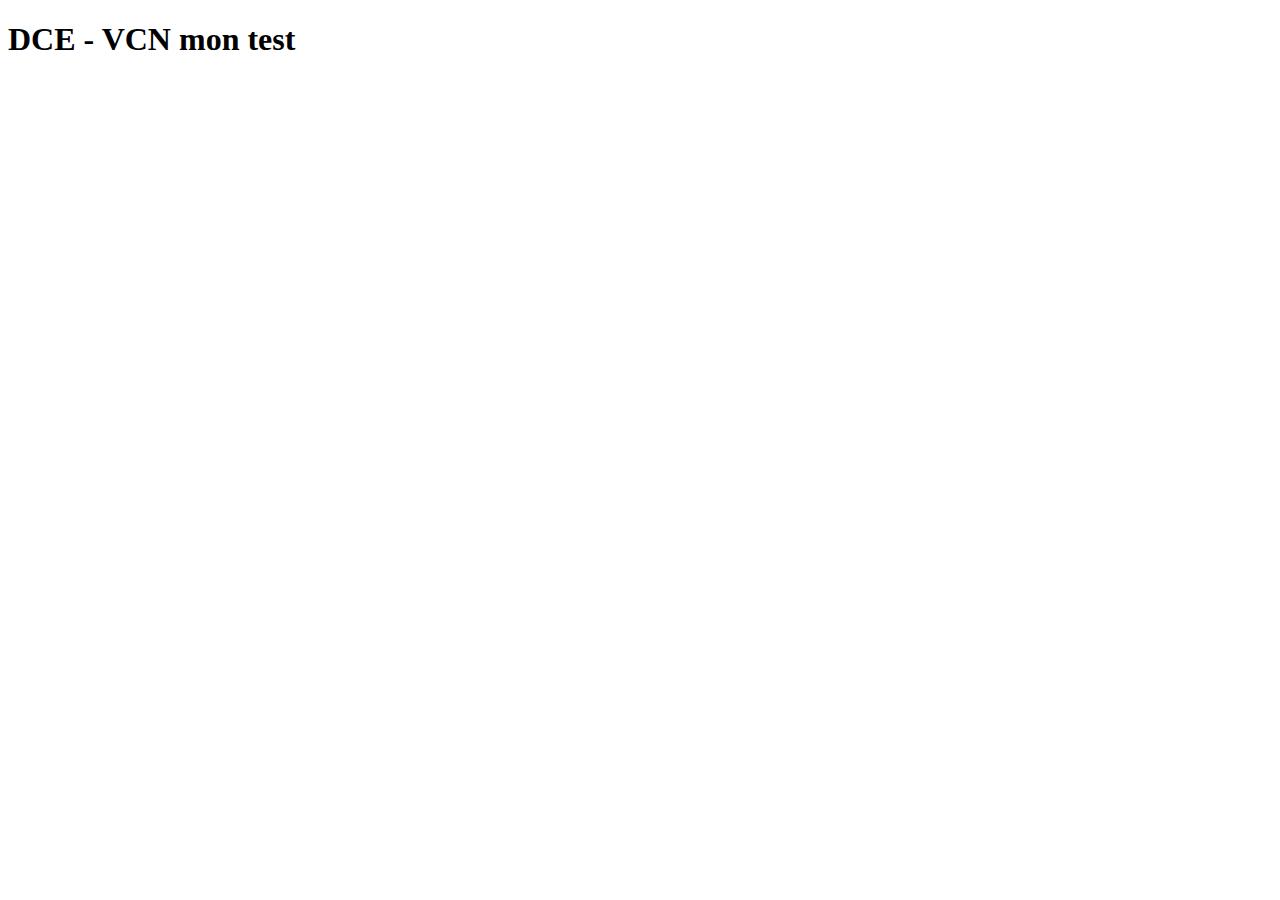
<file: www/index.html>
<!DOCTYPE html PUBLIC "-//W3C//DTD HTML 4.01 Transitional//EN" "http://www.w3.org/TR/html4/loose.dtd">
<html>
<head>
<meta http-equiv="Content-Type" content="text/html; charset=ISO-8859-1">
<title>Insert title here</title>
</head>
<body>
<h1>DCE - VCN mon test</h1>
</body>
</html>
</file>
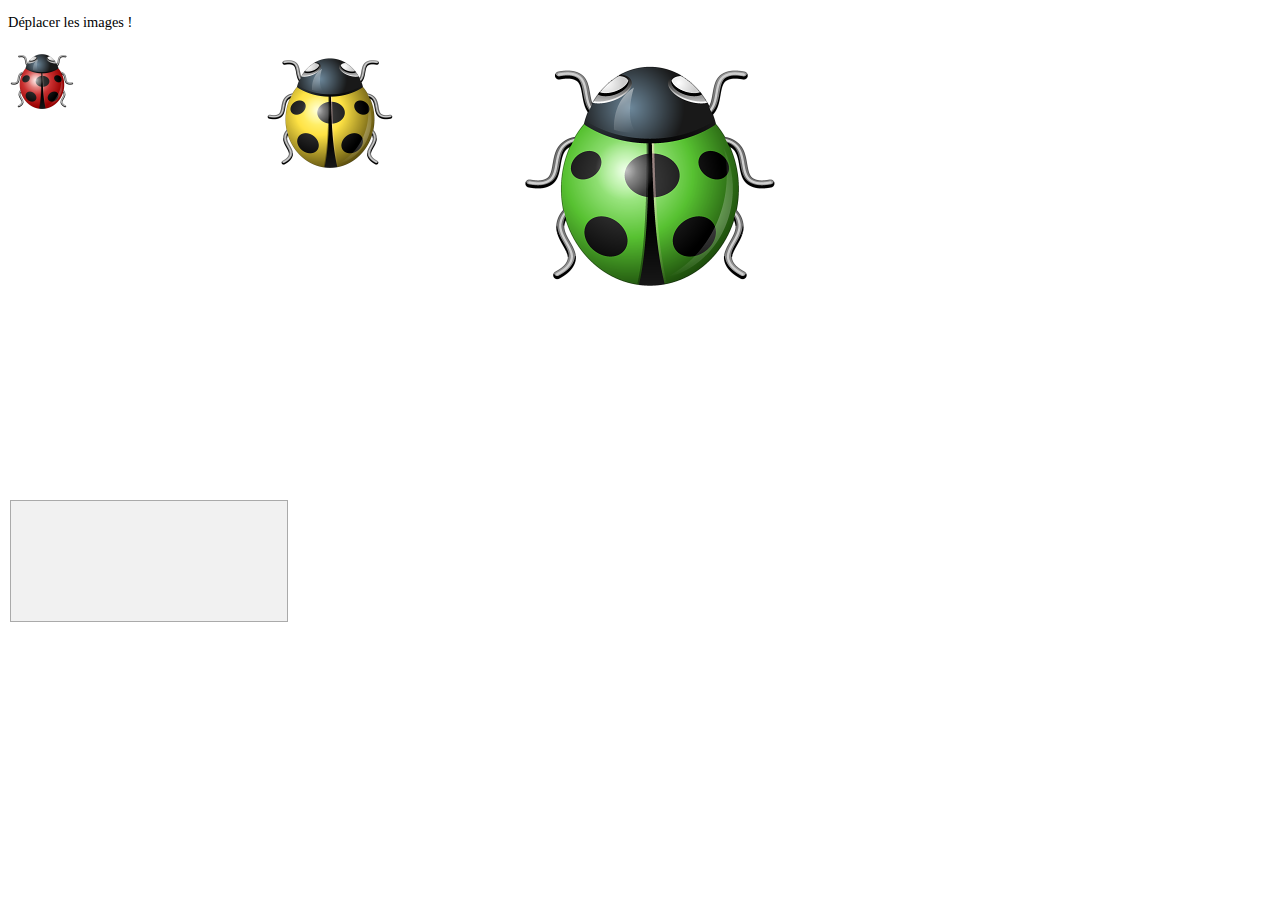
<file: www/dragdrop.html>
<!DOCTYPE html PUBLIC "-//W3C//DTD HTML 4.01 Transitional//EN" "http://www.w3.org/TR/html4/loose.dtd">
<html>
<head>
<meta http-equiv="Content-Type" content="text/html; charset=ISO-8859-1">
<link rel="stylesheet" href="jss/style_interne.css" />
<title>Drag and drop</title>
</head>
<head>
<style type="text/css">
#maconsole {position:absolute;left:10px;top:500px;width:256px;height:100px;padding:10px;border:1px solid #aaaaaa;background-color:#F1F1F1;};
</style>
<script>

var isdrag = false;
var x=0;
var y=0;
var tx, ty;
var dobj;

function movemouse(ev) {
	
	if (isdrag) {
		var lex, ley;
		if (!ev) { ev=event; }
		lex = tx + ev.clientX - x;
		console.log(x);
		ley = ty + ev.clientY - y;
		if (lex > 0) {
			dobj.style.left = lex + "px";
		}
		if (ley > 0) {
			dobj.style.top = ley+ "px";
		}
		dobj.style.zIndex="2";
		var mondoc=document.getElementById("maconsole");
		mondoc.innerHTML = "Mouse DOWN : left=" + lex + " top=" + ley;
		return false;
	}
}

function selectmouse(ev) {
	if (ev)	{
		var fobj = ev.target;
	} else {
		var fobj = event.srcElement;
		ev = event;
	}
	x = ev.clientX;
	y = ev.clientY;
	if (/div/i.test(fobj.parentNode.id)){
		fobj = fobj.parentNode;
	}
	if (/div/i.test(fobj.id)){
		isdrag = true;
		dobj = fobj;
		tx = parseInt(dobj.style.left);
		ty = parseInt(dobj.style.top);
		document.onmousemove = movemouse;
		return false
	}
}

document.onmousedown = selectmouse;
document.onmouseup = function(){
	isdrag = false;
	dobj.style.zIndex="0";
	var mondoc=document.getElementById("maconsole");
	mondoc.innerHTML = "Mouse UP!";
};

</script>
</head>
<body>

<p>D�placer les images !</p>

<div id="div1" style="position:absolute;left:10px;top:50px;width:64px;height:64px;" ><img src="img/bug_red.png" style="width:64px;height:64px;" id="monimage" /></div>
<div id="div2" style="position:absolute;left:266px;top:50px;width:128px;height:128px;" ><img src="img/bug_yellow.png" id="monimage2" style="width:128px;height:128px;" /></div>
<div id="div3" style="position:absolute;left:522px;top:50px;width:256px;height:256px;" ><img src="img/bug_green.png" id="monimage3" /></div>
<div id="maconsole"></div>

</body>
</html>
</file>
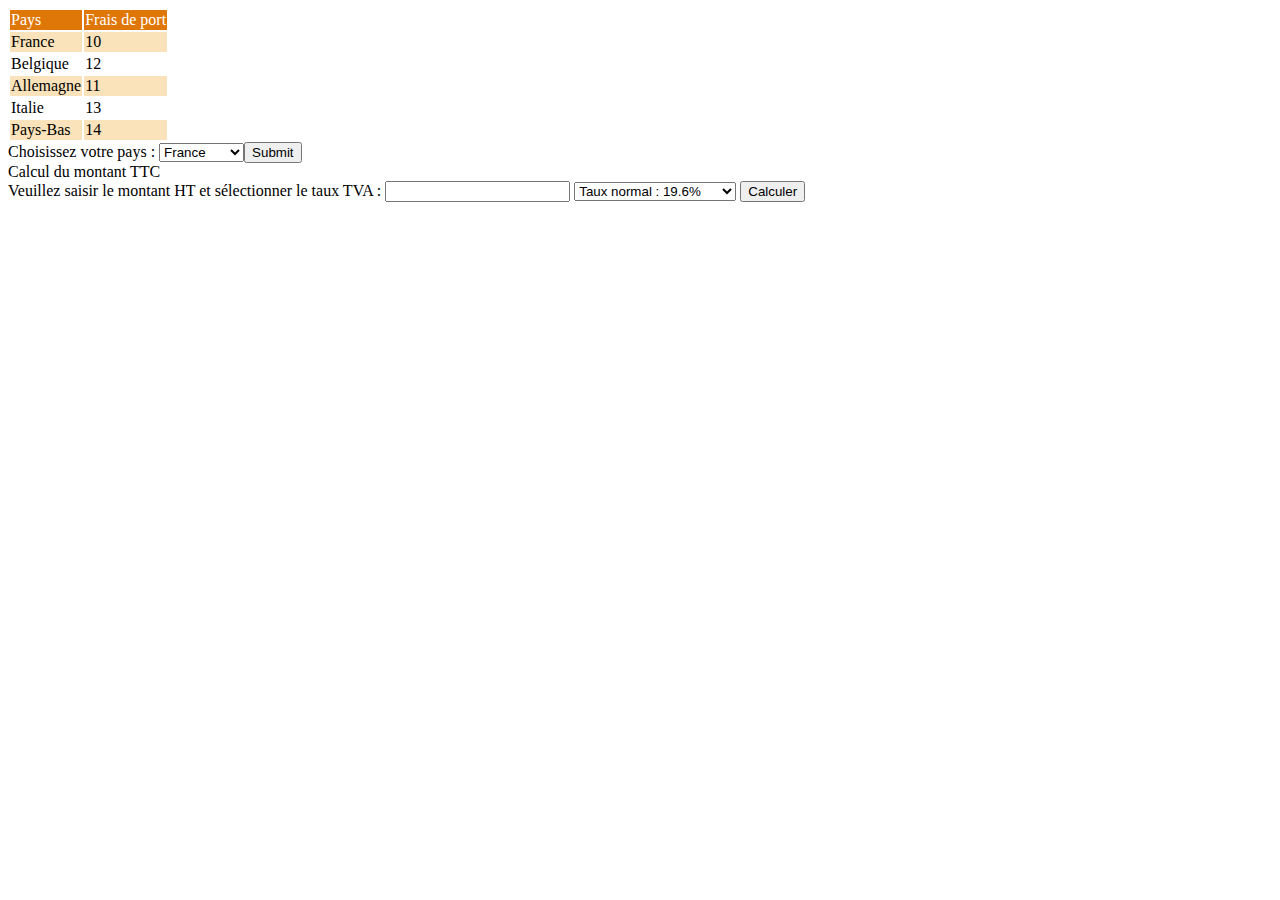
<file: www/pays.html>
<!DOCTYPE html PUBLIC "-//W3C//DTD HTML 4.01 Transitional//EN" "http://www.w3.org/TR/html4/loose.dtd">
<html>
<head>
<meta http-equiv="Content-Type" content="text/html; charset=ISO-8859-1">
<title>Liste des frais de port par pays</title>
<script type="text/javascript">

var tableau_pays = new Array(["France",10], ["Belgique",12], ["Allemagne",11], ["Italie",13],["Pays-Bas",14]);
var couleur_alternee = new Array("#FAE2BA","#FFFFFF");

var tableau_pays_html = "<table><tr bgcolor=\"#DF7708\" style=\"color:white\"><td>Pays</td><td>Frais de port</td>";
var tableau_box = "<select name=\"pays\">";

for(i=0; i< tableau_pays.length ; i++){
	tableau_pays_html += "<tr bgcolor=\"" + couleur_alternee[i%2] + "\">";
	tableau_pays_html += "<td>" + tableau_pays[i][0] + "</td><td>" +  tableau_pays[i][1] + "</td></tr>";
	tableau_box += "<option style=\"background-color:" + couleur_alternee[i%2] + "\" name=\"" + tableau_pays[i][0] + "\" value=\"" + tableau_pays[i][1] + "\">" + tableau_pays[i][0] + "</option>";
}
tableau_pays_html += "</table>";

function prix_ttc(){
	var x = document.getElementById("resultat");
	var valeur_ht= document.getElementById("montant_ht").value;
	var valeur_tva = document.getElementById("taux_tva").value;
	var total = parseFloat(valeur_ht) + (parseFloat(valeur_ht)*parseFloat(valeur_tva))/100;
	x.innerHTML = "Montant TTC : " + total;	
}
</script>
</head>
<body>
<script type="text/javascript">document.write(tableau_pays_html);</script>
<form name="select_pays">
Choisissez votre pays : 
<script type="text/javascript">document.write(tableau_box);</script>
<input name="Bouton" type="submit"> 
</form>
<form>
Calcul du montant TTC <br />
Veuillez saisir le montant HT et s�lectionner le taux TVA : 
<input id="montant_ht" name="montant_ht" type="text" />
<select id="taux_tva" name="taux_tva">
<option value="19.6">Taux normal : 19.6% </option>
<option value="5.5">Taux r�duit : 5.5% </option>
<option value="7">Taux interm&eacute;diaire : 7% </option>
</select>
<input name="calcul" type="button" onclick="prix_ttc()" value="Calculer">
</form>
<div id="resultat"></div>
</body>
</html>
</file>
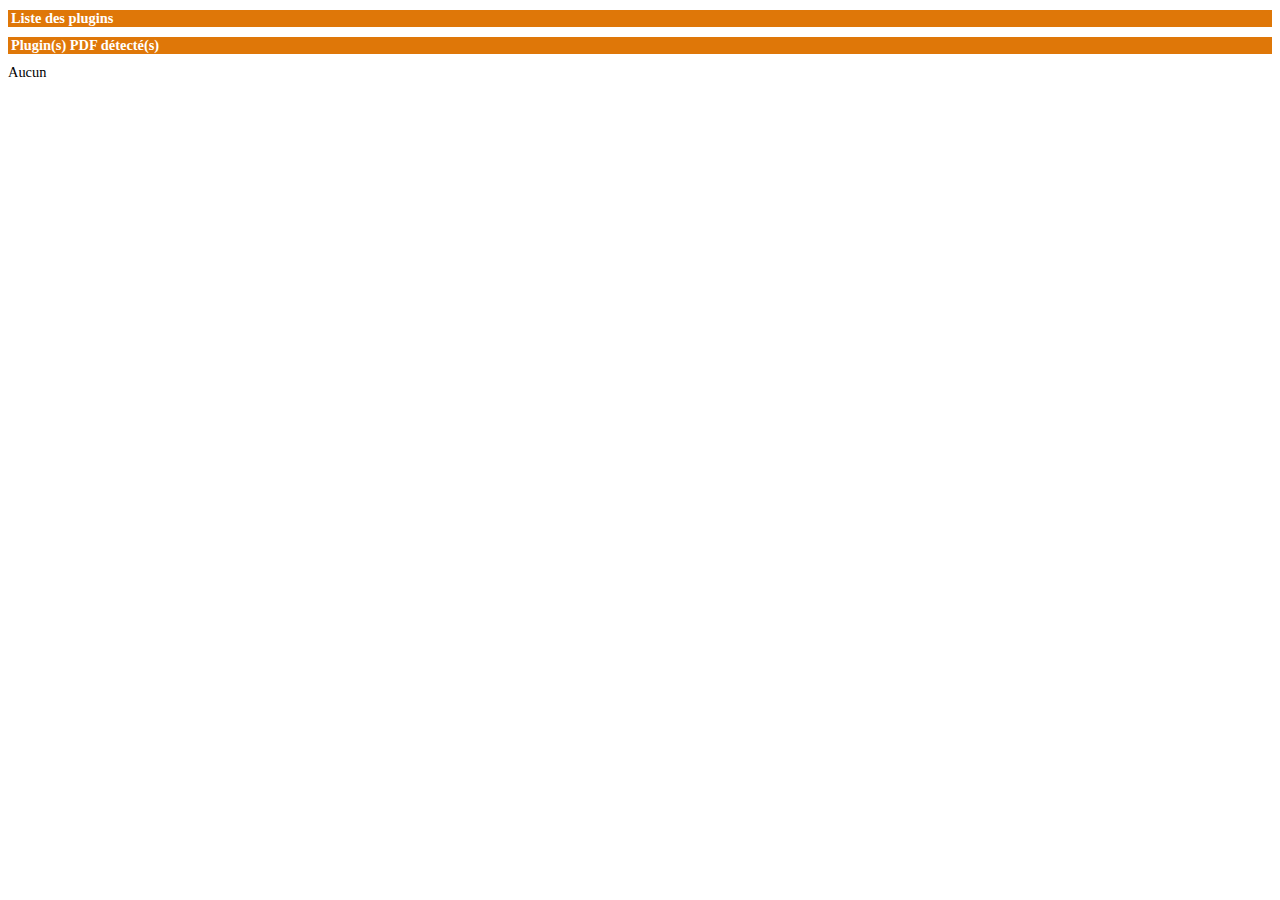
<file: www/plugin.html>
<!DOCTYPE html PUBLIC "-//W3C//DTD HTML 4.01 Transitional//EN" "http://www.w3.org/TR/html4/loose.dtd">
<html>
<head>
<meta http-equiv="Content-Type" content="text/html; charset=ISO-8859-1">
<link rel="stylesheet" href="jss/style_interne.css" />
<title>Liste des plugins</title>
<script src="jss/style_color.js"></script>
<script type="text/javascript">
function liste_plugin(){
	var txt = "<div class=\"titre\">Plugin(s) PDF d�tect�(s) </div>";
	var o = 0;
	var x = document.getElementById("montexte");
	x.innerHTML = "<div class=\"titre\">Liste des plugins </div>";
	for ( var i=0; i< this.navigator.plugins.length ; i++ ){
		x.innerHTML += "<div style=\"background-color:" + getCouleur(i) + "\">" + this.navigator.plugins[i].name + " (" + this.navigator.plugins[i].filename + ") : " + this.navigator.plugins[i].description + "</div>";
		if ( /pdf/i.test(this.navigator.plugins[i].filename) ){
			txt += "<div style=\"background-color:" + getCouleur(i) + "\">" + this.navigator.plugins[i].name + " (" + this.navigator.plugins[i].filename + ") : " + this.navigator.plugins[i].description + "</div>";		
			o = 1;
		}
	}
	if ( o == 0 ){
		txt += "Aucun";
	}
	x.innerHTML += txt;
	
}
</script>
</head>
<body onload="liste_plugin()">
<div id="montexte"></div>
</body>
</html>
</file>
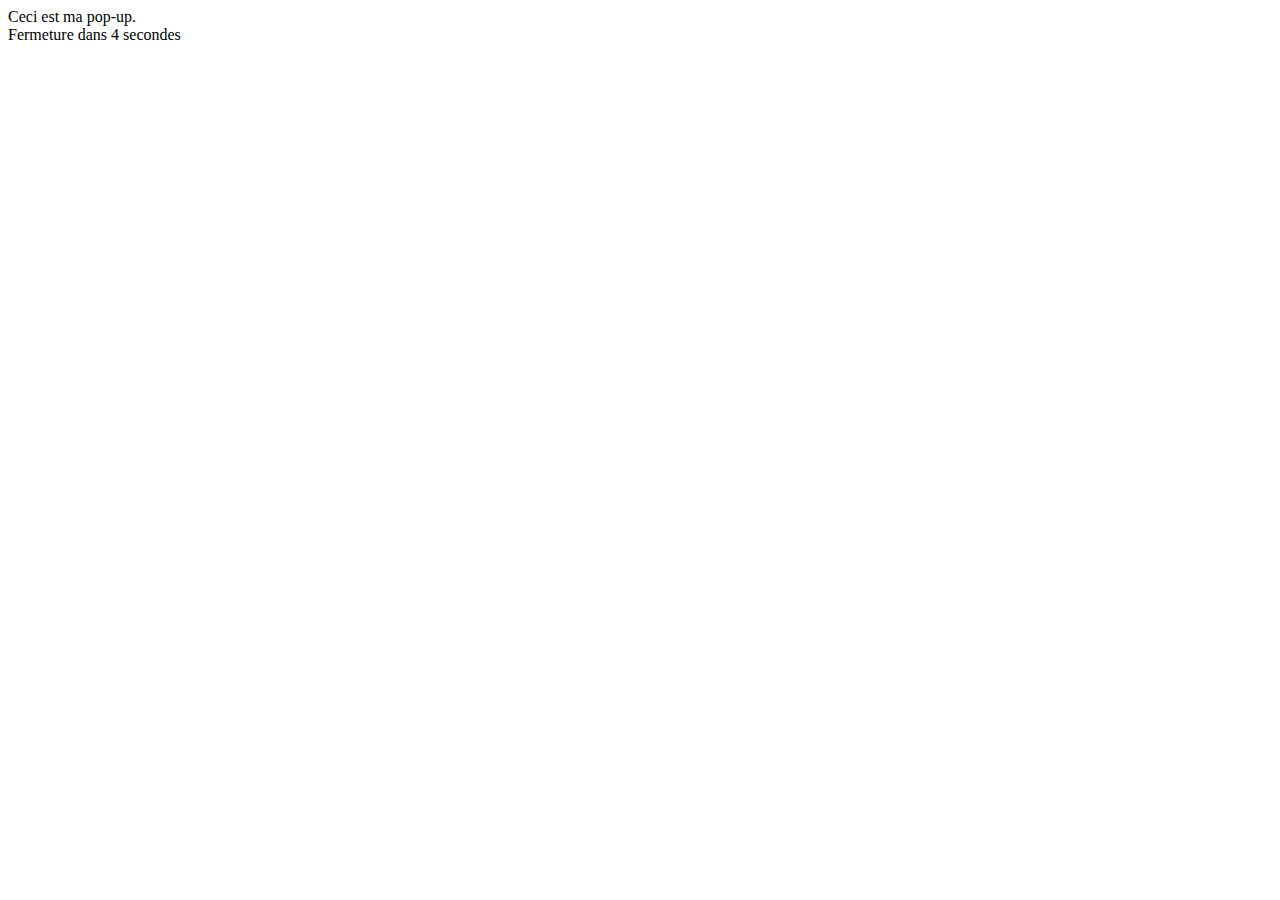
<file: www/popup.html>
<!DOCTYPE html PUBLIC "-//W3C//DTD HTML 4.01 Transitional//EN" "http://www.w3.org/TR/html4/loose.dtd">
<html>
<head>
<meta http-equiv="Content-Type" content="text/html; charset=ISO-8859-1">
<title>Mon pop-up</title>
<script type="text/javascript">
function decompte_pop_up(delai){
	if ( delai == 0 ){
		window.close();
	} else {
		delai--;
		console.log(delai);
		var x = document.getElementById("nombre");
		x.innerHTML = "Fermeture dans " + delai + " secondes";
		setTimeout("decompte_pop_up("+delai+")",1000);
	}
}

</script>
</head>
<body onload="decompte_pop_up(5)" onunload="this.opener.retour_fen()">
<div id="montexte">
Ceci est ma pop-up.
</div><div id="nombre">Fermeture dans 5 secondes</div> 
</body>
</html>
</file>
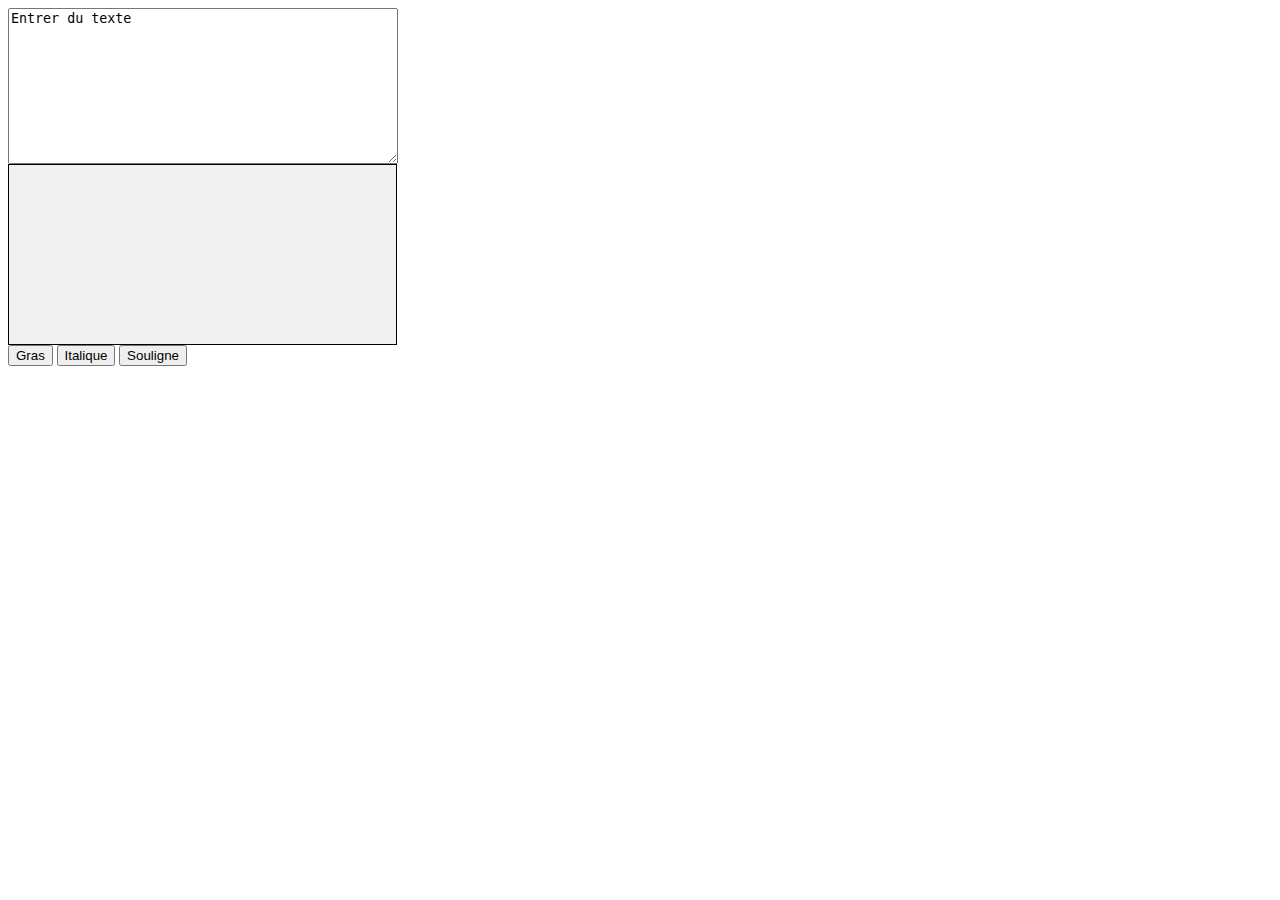
<file: www/selection.html>
<!DOCTYPE html PUBLIC "-//W3C//DTD HTML 4.01 Transitional//EN" "http://www.w3.org/TR/html4/loose.dtd">
<html>
<head>
<meta http-equiv="Content-Type" content="text/html; charset=ISO-8859-1">
<link rel="stylesheet" href="jss/style_interne.css" />
<title>S�lection</title>
<script src="jss/style_color.js"></script>
<script language="JavaScript" type="text/JavaScript">
	function met_en(quoi) {
		
		var deja = false;
		var textarea = document.formu.texte;
		var txt = textarea.value.substring(textarea.selectionStart, textarea.selectionEnd);
		
		console.log(txt);
		deja = nettoie_bal(txt, quoi);
		if (deja) {
			txt_balise = txt
			switch (quoi) {
			case "g":
				txt = "<b>" + txt + "</b>";
				break;
			case "i":
				txt = "<i>" + txt + "</i>";
				break;
			case "s":
				txt = "<u>" + txt + "</u>";
				break;
			}
		} else {
			switch (quoi) {
			case "g":
				txt_balise = "<b>" + txt + "</b>";
				break;
			case "i":
				txt_balise = "<i>" + txt + "</i>";
				break;
			case "s":
				txt_balise = "<u>" + txt + "</u>";
				break;
			}
		}
		document.formu.texte.value = document.formu.texte.value.substring(0,textarea.selectionStart) + txt_balise + document.formu.texte.value.substring(textarea.selectionEnd);
		init(document.formu.texte.value);
	}
	function nettoie_bal(txt, quoi) {
		var saisie = document.formu.texte.value;
		var deja = false
		pos = saisie.indexOf(txt);
		if ((pos - 2) != 0) {
			bal = saisie.substr((pos - 3), 3);
			switch (bal) {
			case "<b>":
				if (quoi == "g") {
					deja = true;
				}
				return deja
			case "<i>":
				if (quoi == "i") {
					deja = true;
				}
				return deja
			case "<u>":
				if (quoi == "s") {
					deja = true;
				}
				return deja
			}
		}
	}
	function init(txt) {
		document.getElementById("voirtxt").innerHTML = txt.replace(/\n/g,"<br/>")
	}
</script>
</head>
<body>
	<form name="formu" id="formu">
		<textarea name="texte" cols=50 rows=10 onkeyup="init(this.value)" style="width:384px;">Entrer du texte</textarea>
		<br /> <!-- <input type="button" value="Voir" onclick="init(document.formu.texte.value)" />-->
	</form>
	<div id="voirtxt" style="top: 19px; width: 387px; height: 179px; background-color: #F1F1F1; border-width: 1px; border-style: solid; border-color: #000000;"></div>
	<div id="boutons" style="top: 202px; width: 384px; height: 18px; " >
	<input name="g" id="g" type="button" value="Gras" onclick="met_en(this.name)" /> 
	<input name="i" type="button" id="i" value="Italique" onclick="met_en(this.name)" /> 
	<input name="s" type="button" id="s" value="Souligne" onclick="met_en(this.name)" />
	</div>
</body>
</html>
</file>
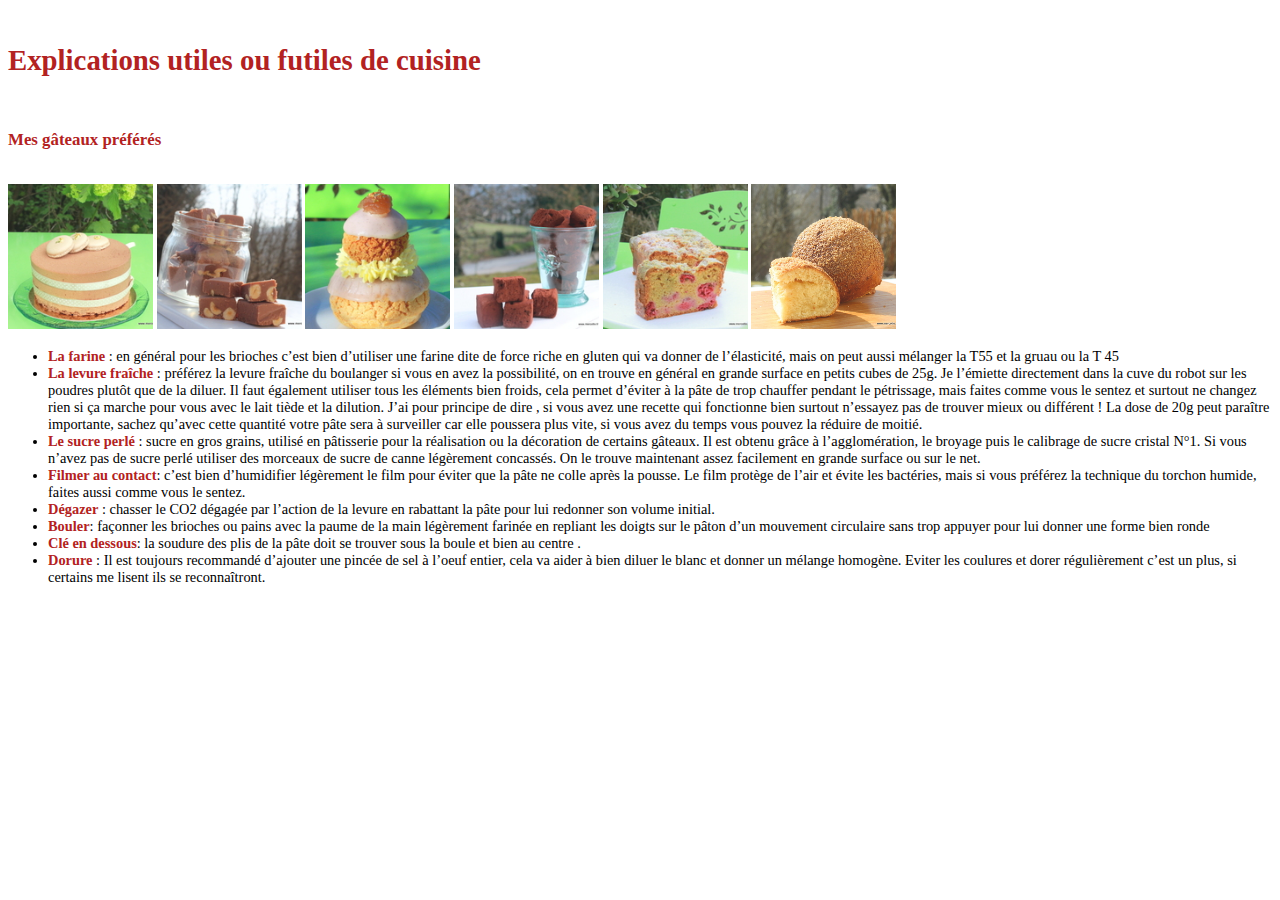
<file: www/testJQuery.html>
<!DOCTYPE html PUBLIC "-//W3C//DTD HTML 4.01 Transitional//EN" "http://www.w3.org/TR/html4/loose.dtd">
<html>
<head>
<meta http-equiv="Content-Type" content="text/html; charset=ISO-8859-1">
<link rel="stylesheet" href="jss/style_interne.css" />
<title>Test de la librairie JQuery</title>
<script src="jss/style_color.js"></script>
<script src="http://ajax.googleapis.com/ajax/libs/jquery/1.9.1/jquery.js" type="text/javascript"></script>
<script type="text/javascript">
var init = function(){
	$('[id^=gateau]').hide(3000).show(1000);
}
</script>
</head>
<body onload="init()">
<br /><h1 style="text-align: justify;"><span class="titre2">Explications utiles ou futiles de cuisine</span></h1><br />
<div id="images" class="titre2">
<h3>Mes g�teaux pr�f�r�s</h3><br />
<img id="gateau1" src="img/g1.jpg" style="width:165px;height:165px;"/>
<img id="gateau2" src="img/g2.jpg" style="width:165px;height:165px;"/>
<img id="gateau3" src="img/g3.jpg" style="width:165px;height:165px;"/>
<img id="gateau4" src="img/g4.jpg" style="width:165px;height:165px;"/>
<img id="gateau5" src="img/g5.jpg" style="width:165px;height:165px;"/>
<img id="gateau6" src="img/g6.jpg" style="width:165px;height:165px;"/>
</div>
<ul>
<li><span class="titre2">La farine</span> : en g�n�ral pour les brioches c&rsquo;est bien d&rsquo;utiliser une farine dite de force riche en gluten qui va donner de l&rsquo;�lasticit�, mais on peut aussi m�langer la T55 et la gruau ou la T 45</li>
<li><span class="titre2">La levure fra�che</span> : pr�f�rez la levure fra�che du boulanger si vous en avez la possibilit�, on en trouve en g�n�ral en grande surface en petits cubes de 25g. Je l&rsquo;�miette directement dans la cuve du robot sur les poudres plut�t que de la diluer. Il faut �galement utiliser tous les �l�ments bien froids, cela permet d&rsquo;�viter � la p�te de trop chauffer pendant le p�trissage, mais faites comme vous le sentez et surtout ne changez rien si �a marche pour vous avec le lait ti�de et la dilution. J&rsquo;ai pour principe de dire , si vous avez une recette qui fonctionne bien surtout n&rsquo;essayez pas de trouver mieux ou diff�rent ! La dose de 20g peut para�tre importante, sachez qu&rsquo;avec cette quantit� votre p�te sera � surveiller car elle poussera plus vite, si vous avez du temps vous pouvez la r�duire de moiti�.</li>
<li><span class="titre2">Le sucre perl�</span> : sucre en gros grains, utilis� en p�tisserie pour la r�alisation ou la d�coration de certains g�teaux. Il est obtenu gr�ce � l&rsquo;agglom�ration, le broyage puis le calibrage de sucre cristal N�1. Si vous n&rsquo;avez pas de sucre perl� utiliser des morceaux de sucre de canne l�g�rement concass�s. On le trouve maintenant assez facilement en grande surface ou sur le net. </li>
<li><span class="titre2">Filmer au contact</span>: c&rsquo;est bien d&rsquo;humidifier l�g�rement le film pour �viter que la p�te ne colle apr�s la pousse. Le film prot�ge de l&rsquo;air et �vite les bact�ries,  mais si vous pr�f�rez la technique du torchon humide, faites aussi comme vous le sentez.</li>
<li><span class="titre2">D�gazer</span> : chasser le CO2 d�gag�e par l&rsquo;action de la levure en rabattant la p�te pour lui redonner son volume initial.</li>
<li><span class="titre2">Bouler</span>: fa�onner les brioches ou pains avec la paume de la main l�g�rement farin�e en repliant les doigts sur le p�ton d&rsquo;un mouvement circulaire sans trop appuyer pour lui donner une forme bien ronde</li>
<li><span class="titre2">Cl� en dessous</span>: la soudure des plis de la p�te doit se trouver sous la boule et bien au centre .</li>
<li><span class="titre2">Dorure</span> : Il est toujours recommand� d&rsquo;ajouter une pinc�e de sel � l&rsquo;oeuf entier, cela va aider � bien diluer le blanc et donner un m�lange homog�ne. Eviter les coulures et dorer r�guli�rement c&rsquo;est un plus, si certains me lisent ils se reconna�tront.</li>
</ul>
</body>
</html>
</file>
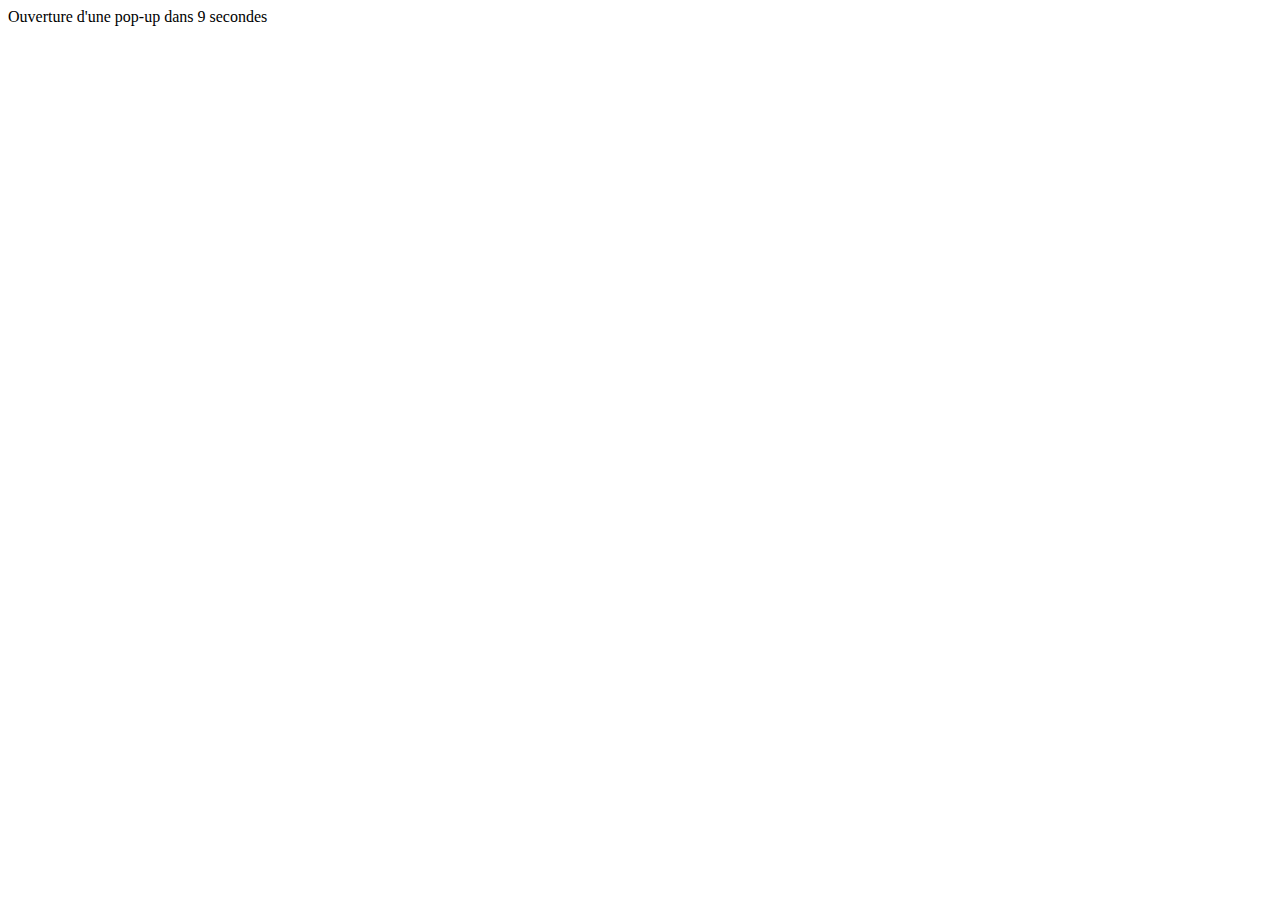
<file: www/timeout.html>
<!DOCTYPE html PUBLIC "-//W3C//DTD HTML 4.01 Transitional//EN" "http://www.w3.org/TR/html4/loose.dtd">
<html>
<head>
<meta http-equiv="Content-Type" content="text/html; charset=ISO-8859-1">
<title>Timeout et gestion de pop-up</title>
<script type="text/javascript">
function decompte_pop_up(delai){
	if ( delai == 0 ){
		window.open("popup.html","popup","width=300,height=200");
	} else {
		delai--;
		console.log(delai);
		var x = document.getElementById("nombre");
		x.innerHTML = "Ouverture d'une pop-up dans " + delai + " secondes";
		setTimeout("decompte_pop_up("+delai+")",1000);
	}
}
function retour_fen(){
	alert("Ouvert par la pop-up");
}
</script>
</head>
<body onload="decompte_pop_up(10)">
<div id="nombre">Ouverture d'une pop-up dans 10 secondes</div> 
</body>
</html>
</file>
<file: www/jss/style_interne.css>
@CHARSET "ISO-8859-1";
body {
	font-family: Verdana;
	font-size: 0.9em;
}

.titre{
	background-color : #DF7708;
	color : white;
	margin-top : 10px;
	margin-bottom : 10px;
	padding-left : 3px;
	font-weight: bold;
}

.titre2{
	font-weight: bold;
	color : #b22222;
}
</file>
